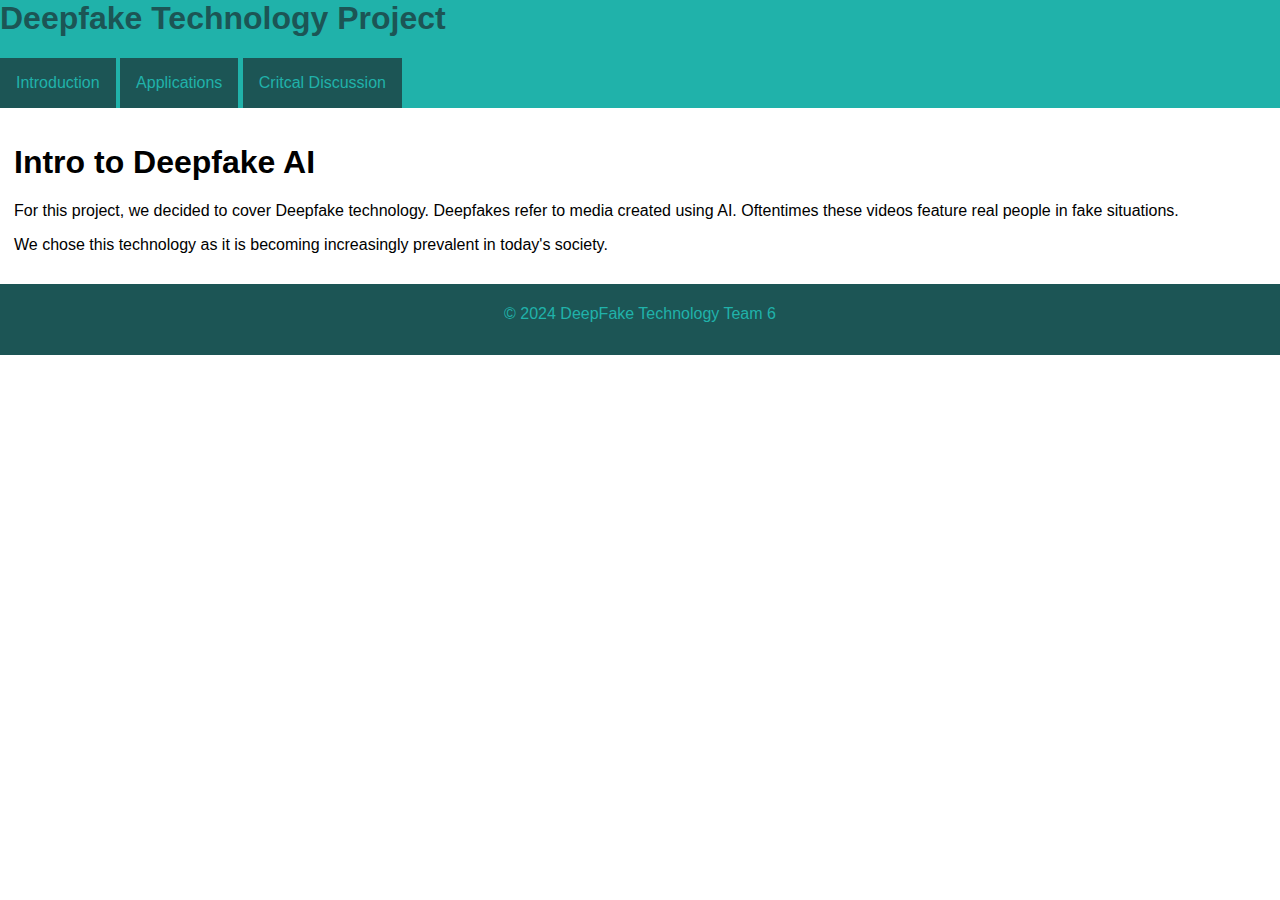
<file: index.html>
<html>
 <head>
    <meta charset="UTF-8">
    <meta name="viewport" content="width=device-width, initial-scale=1.0">
    <title>DeepFake AI Technology</title>
    <link rel="stylesheet" href="style.css">
 </head>
 <body>
    <header>
     <h1>Deepfake Technology Project</h1>
     <div class="dropdown">
        <button class="dropbtn"><a href="index.html">Introduction</a></button>
        <button class="dropbtn"><a href="Applications.html">Applications</a></button>
        <button class="dropbtn"><a href="Discussion.html">Critcal Discussion</a></button>
      </div>
    </header>
    <div class="text">
        <h1>Intro to Deepfake AI</h1>
        <p>For this project, we decided to cover Deepfake technology. Deepfakes refer to media created using AI. Oftentimes these videos feature real people in fake situations.</p>
        <p>We chose this technology as it is becoming increasingly prevalent in today's society.</p>
    </div>
    <footer>
        <p>© 2024 DeepFake Technology Team 6</p>
    </footer>
 </body>
</html>
</file>
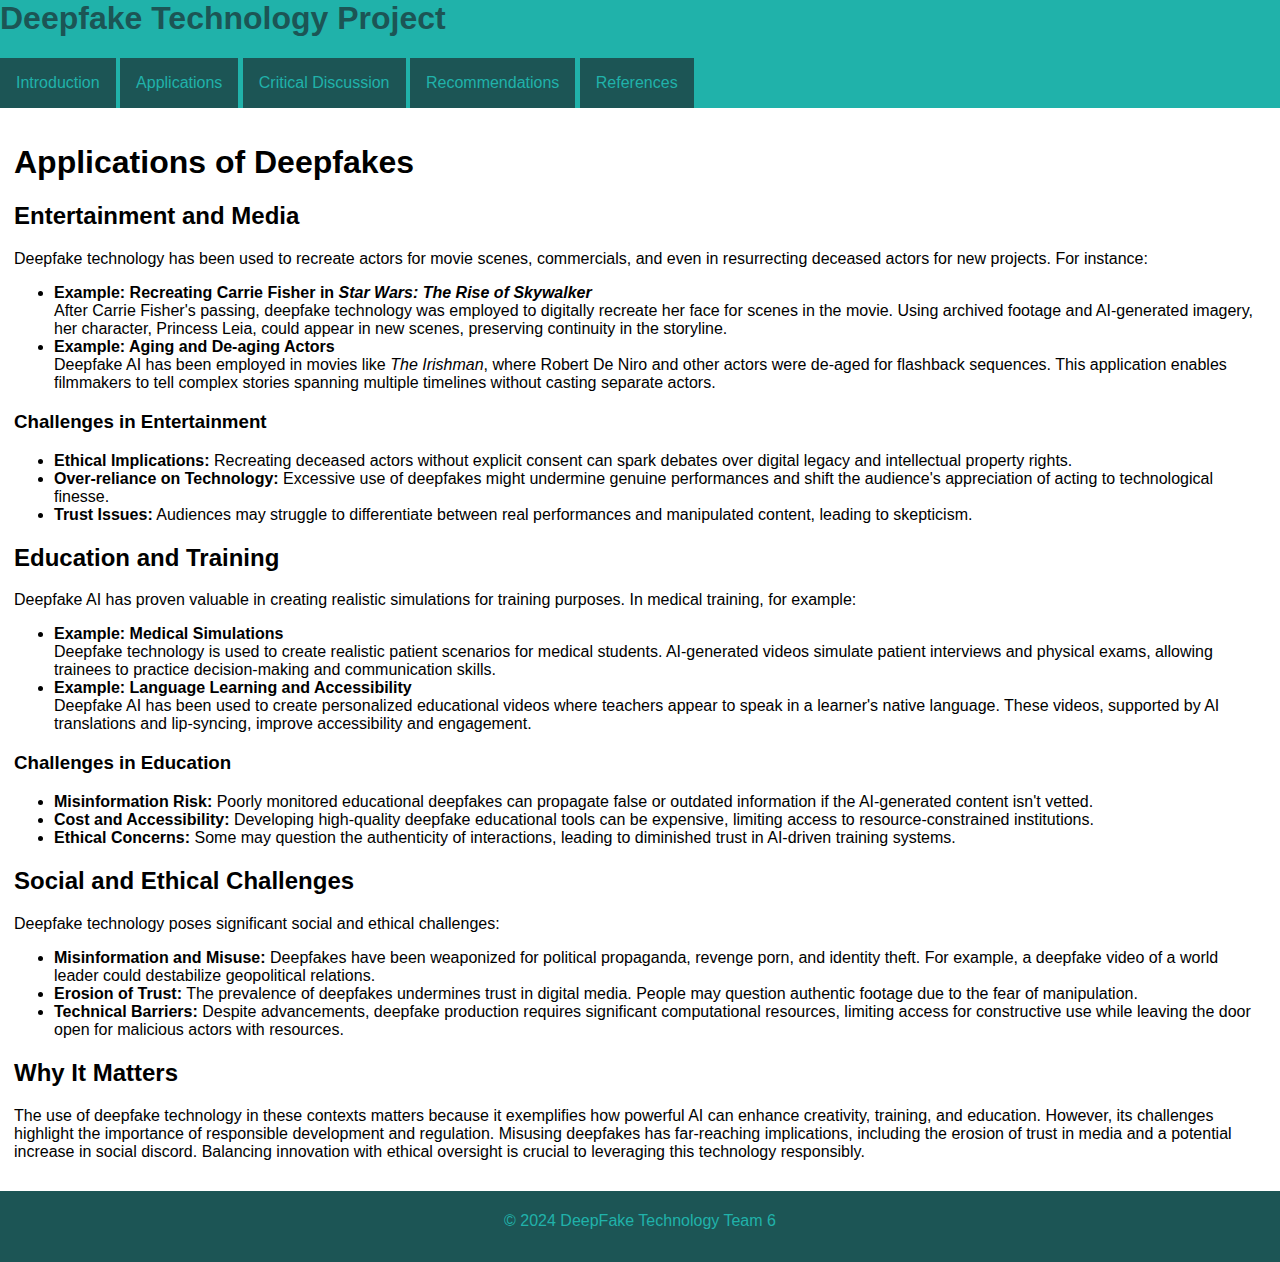
<file: Applications.html>
<html>
<head>
    <meta charset="UTF-8">
    <meta name="viewport" content="width=device-width, initial-scale=1.0">
    <title>DeepFake AI Technology</title>
    <link rel="stylesheet" href="style.css">
</head>
<body>
      <header>
         <h1>Deepfake Technology Project</h1>
        <button class="dropbtn"><a href="index.html">Introduction</a></button>
          <button class="dropbtn"><a href="Applications.html">Applications</a></button>
          <button class="dropbtn"><a href="Discussion.html">Critical Discussion</a></button>
          <button class="dropbtn"><a href="Recommendations.html">Recommendations</a></button>
          <button class="dropbtn"><a href="References.html">References</a></button>
        </header>
    <div class="text">
        <h1>Applications of Deepfakes</h1>
        <h2>Entertainment and Media</h2>
        <p>Deepfake technology has been used to recreate actors for movie scenes, commercials, and even in resurrecting deceased actors for new projects. For instance:</p>
        <ul>
            <li>
                <strong>Example: Recreating Carrie Fisher in <em>Star Wars: The Rise of Skywalker</em></strong><br>
                After Carrie Fisher's passing, deepfake technology was employed to digitally recreate her face for scenes in the movie. Using archived footage and AI-generated imagery, her character, Princess Leia, could appear in new scenes, preserving continuity in the storyline.
            </li>
            <li>
                <strong>Example: Aging and De-aging Actors</strong><br>
                Deepfake AI has been employed in movies like <em>The Irishman</em>, where Robert De Niro and other actors were de-aged for flashback sequences. This application enables filmmakers to tell complex stories spanning multiple timelines without casting separate actors.
            </li>
        </ul>
        <h3>Challenges in Entertainment</h3>
        <ul>
            <li><strong>Ethical Implications:</strong> Recreating deceased actors without explicit consent can spark debates over digital legacy and intellectual property rights.</li>
            <li><strong>Over-reliance on Technology:</strong> Excessive use of deepfakes might undermine genuine performances and shift the audience's appreciation of acting to technological finesse.</li>
            <li><strong>Trust Issues:</strong> Audiences may struggle to differentiate between real performances and manipulated content, leading to skepticism.</li>
        </ul>
        <h2>Education and Training</h2>
        <p>Deepfake AI has proven valuable in creating realistic simulations for training purposes. In medical training, for example:</p>
        <ul>
            <li>
                <strong>Example: Medical Simulations</strong><br>
                Deepfake technology is used to create realistic patient scenarios for medical students. AI-generated videos simulate patient interviews and physical exams, allowing trainees to practice decision-making and communication skills.
            </li>
            <li>
                <strong>Example: Language Learning and Accessibility</strong><br>
                Deepfake AI has been used to create personalized educational videos where teachers appear to speak in a learner's native language. These videos, supported by AI translations and lip-syncing, improve accessibility and engagement.
            </li>
        </ul>
        <h3>Challenges in Education</h3>
        <ul>
            <li><strong>Misinformation Risk:</strong> Poorly monitored educational deepfakes can propagate false or outdated information if the AI-generated content isn't vetted.</li>
            <li><strong>Cost and Accessibility:</strong> Developing high-quality deepfake educational tools can be expensive, limiting access to resource-constrained institutions.</li>
            <li><strong>Ethical Concerns:</strong> Some may question the authenticity of interactions, leading to diminished trust in AI-driven training systems.</li>
        </ul>
        <h2>Social and Ethical Challenges</h2>
        <p>
            Deepfake technology poses significant social and ethical challenges:
        </p>
        <ul>
            <li><strong>Misinformation and Misuse:</strong> Deepfakes have been weaponized for political propaganda, revenge porn, and identity theft. For example, a deepfake video of a world leader could destabilize geopolitical relations.</li>
            <li><strong>Erosion of Trust:</strong> The prevalence of deepfakes undermines trust in digital media. People may question authentic footage due to the fear of manipulation.</li>
            <li><strong>Technical Barriers:</strong> Despite advancements, deepfake production requires significant computational resources, limiting access for constructive use while leaving the door open for malicious actors with resources.</li>
        </ul>
        <h2>Why It Matters</h2>
        <p>
            The use of deepfake technology in these contexts matters because it exemplifies how powerful AI can enhance creativity, training, and education. However, its challenges highlight the importance of responsible development and regulation. Misusing deepfakes has far-reaching implications, including the erosion of trust in media and a potential increase in social discord. Balancing innovation with ethical oversight is crucial to leveraging this technology responsibly.
        </p>
    </div>
    <footer>
        <p>© 2024 DeepFake Technology Team 6</p>
    </footer>
</body>
</html>
</file>
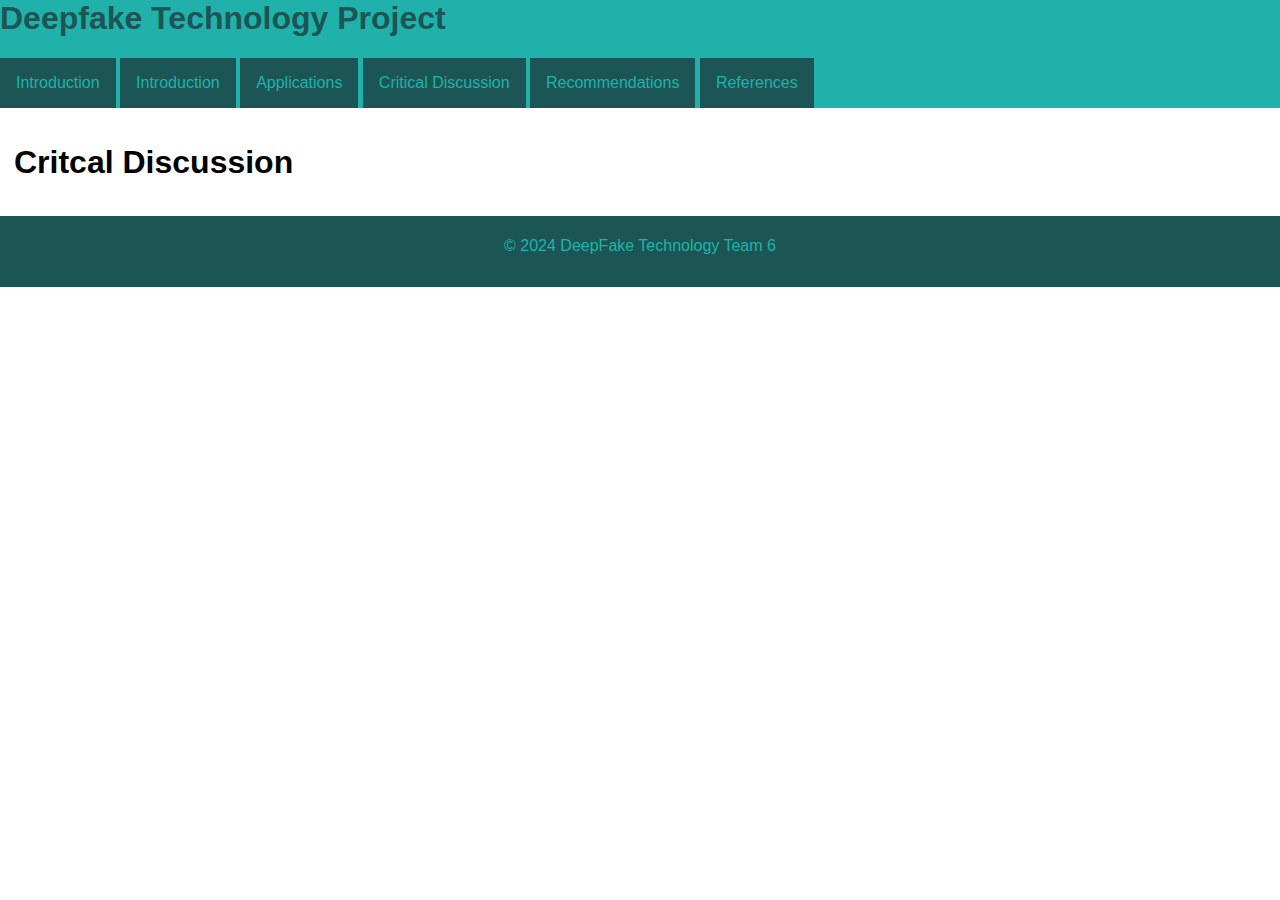
<file: Discussion.html>
<html>
 <head>
    <meta charset="UTF-8">
    <meta name="viewport" content="width=device-width, initial-scale=1.0">
    <title>DeepFake AI Technology</title>
    <link rel="stylesheet" href="style.css">
 </head>
 <body>
   <header>
      <h1>Deepfake Technology Project</h1>
       <button class="dropbtn"><a href="index.html">Introduction</a></button>
       <button class="dropbtn"><a href="index.html">Introduction</a></button>
       <button class="dropbtn"><a href="Applications.html">Applications</a></button>
       <button class="dropbtn"><a href="Discussion.html">Critical Discussion</a></button>
       <button class="dropbtn"><a href="Recommendations.html">Recommendations</a></button>
       <button class="dropbtn"><a href="References.html">References</a></button>
     </header>
    <div class="text">
        <h1>Critcal Discussion</h1>
    </div>
    <footer>
        <p>© 2024 DeepFake Technology Team 6</p>
    </footer>
 </body>
</html>
</file>
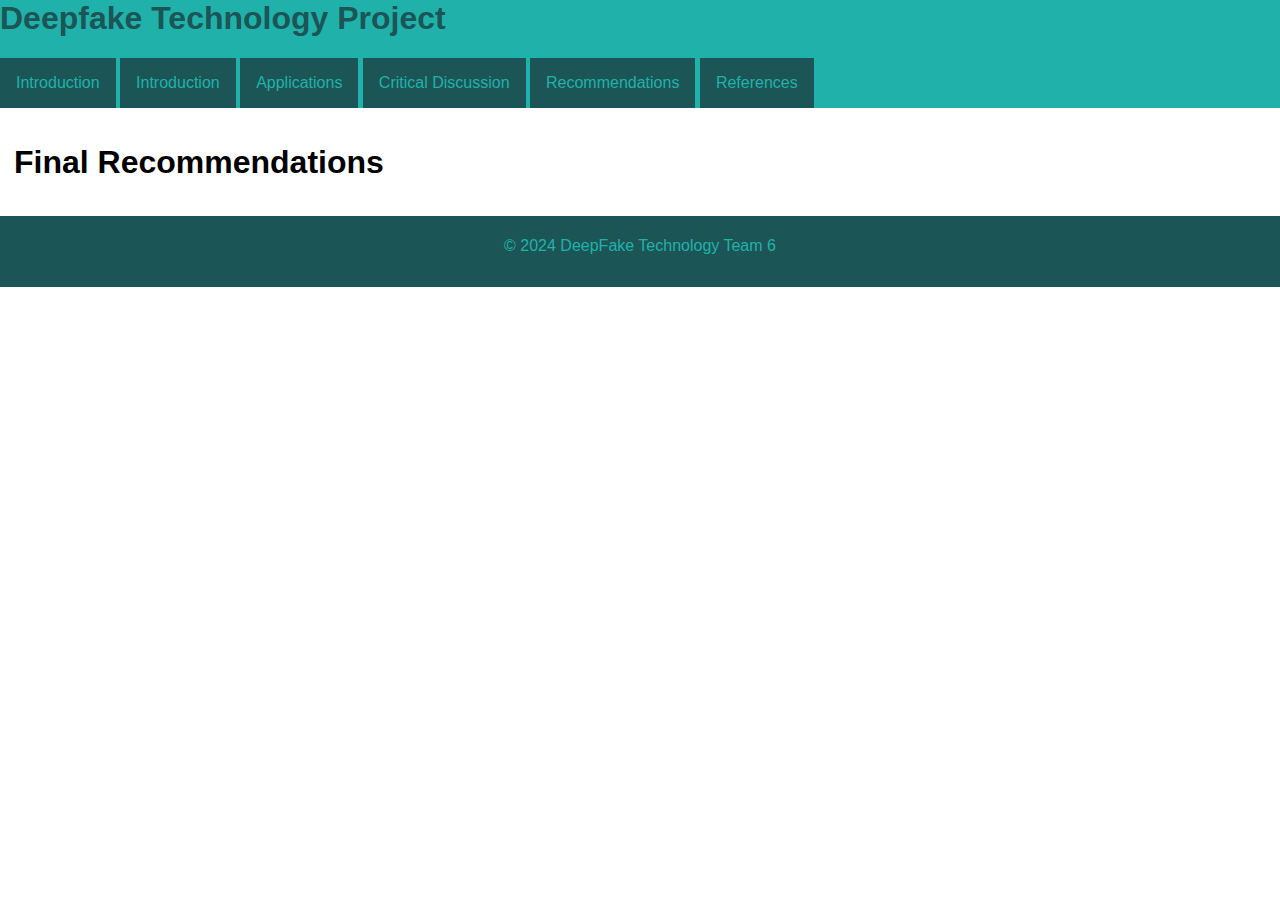
<file: Recommendations.html>
<html>
 <head>
    <meta charset="UTF-8">
    <meta name="viewport" content="width=device-width, initial-scale=1.0">
    <title>Recommendations</title>
    <link rel="stylesheet" href="style.css">
 </head>
 <body>
    <header>
     <h1>Deepfake Technology Project</h1>
      <button class="dropbtn"><a href="index.html">Introduction</a></button>
      <button class="dropbtn"><a href="index.html">Introduction</a></button>
      <button class="dropbtn"><a href="Applications.html">Applications</a></button>
      <button class="dropbtn"><a href="Discussion.html">Critical Discussion</a></button>
      <button class="dropbtn"><a href="Recommendations.html">Recommendations</a></button>
      <button class="dropbtn"><a href="References.html">References</a></button>
    </header>
    <div class="text">
        <h1>Final Recommendations</h1>
    </div>
    <footer>
        <p>© 2024 DeepFake Technology Team 6</p>
    </footer>
 </body>
</html>
</file>
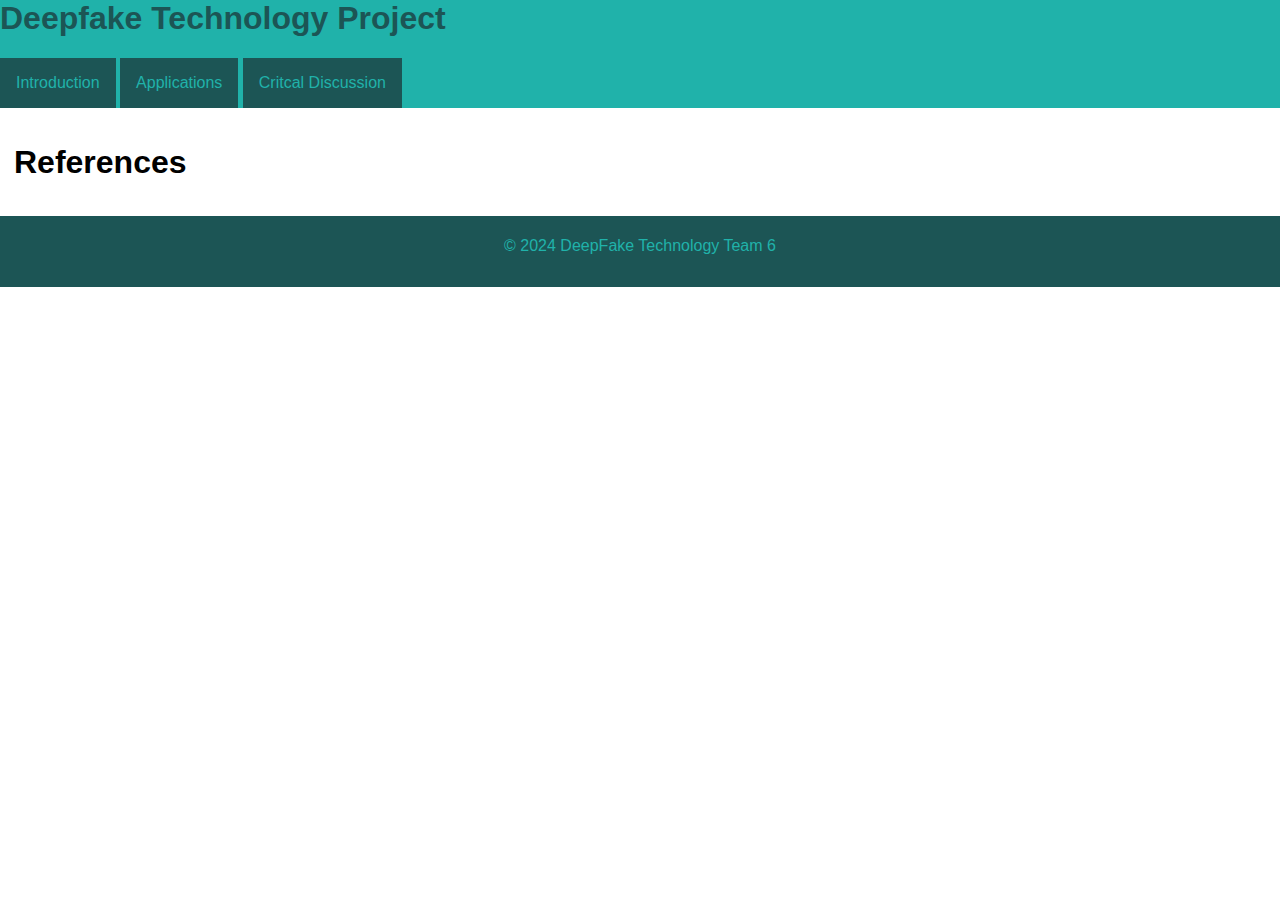
<file: References.html>
<html>
 <head>
    <meta charset="UTF-8">
    <meta name="viewport" content="width=device-width, initial-scale=1.0">
    <title>References</title>
    <link rel="stylesheet" href="style.css">
 </head>
 <body>
    <header>
     <h1>Deepfake Technology Project</h1>
     <div class="dropdown">
        <button class="dropbtn"><a href="index.html">Introduction</a></button>
        <button class="dropbtn"><a href="Applications.html">Applications</a></button>
        <button class="dropbtn"><a href="Discussion.html">Critcal Discussion</a></button>
      </div>
    </header>
    <div class="text">
        <h1>References</h1>
    </div>
    <footer>
        <p>© 2024 DeepFake Technology Team 6</p>
    </footer>
 </body>
</html>
</file>
<file: style.css>
body{
    font-family: Arial, Helvetica, sans-serif;
    background-color:white;
    margin:0;
    padding:0;
}
header{
    background-color:lightseagreen;
    text-align:left;
}
header h1{
    color:rgb(28, 85, 85);
}
footer{
    background-color: rgb(28, 85, 85);
    text-align:center;
    color:lightseagreen;
    padding:1rem 0;
    padding-top:5px;
}
.dropbtn {
    background-color: rgb(28, 85, 85);
    color: white;
    padding: 16px;
    font-size: 16px;
    border: none;
  }
.dropbtn a{
    color:lightseagreen;
    text-decoration: none;
}
  .dropdown {
    position: relative;
    display: inline-block;
  }

  .dropdown-content {
    display: none;
    position: absolute;
    background-color: #f1f1f1;
    min-width: 160px;
    box-shadow: 0px 8px 16px 0px rgba(0,0,0,0.2);
    z-index: 1;
  }
  .dropdown-content a {
    color: black;
    padding: 12px 16px;
    text-decoration: none;
    display: block;
  }
  .dropdown-content a:hover {background-color: #ddd;}
  
  /* Show the dropdown menu on hover */
  .dropdown:hover .dropdown-content {display: block;}
  
  /* Change the background color of the dropdown button when the dropdown content is shown */
  .dropbtn:hover {background-color: white; color:rgb(28, 85, 85);}
  
  .text{
    color:black;
    padding:14px;
  }
</file>
